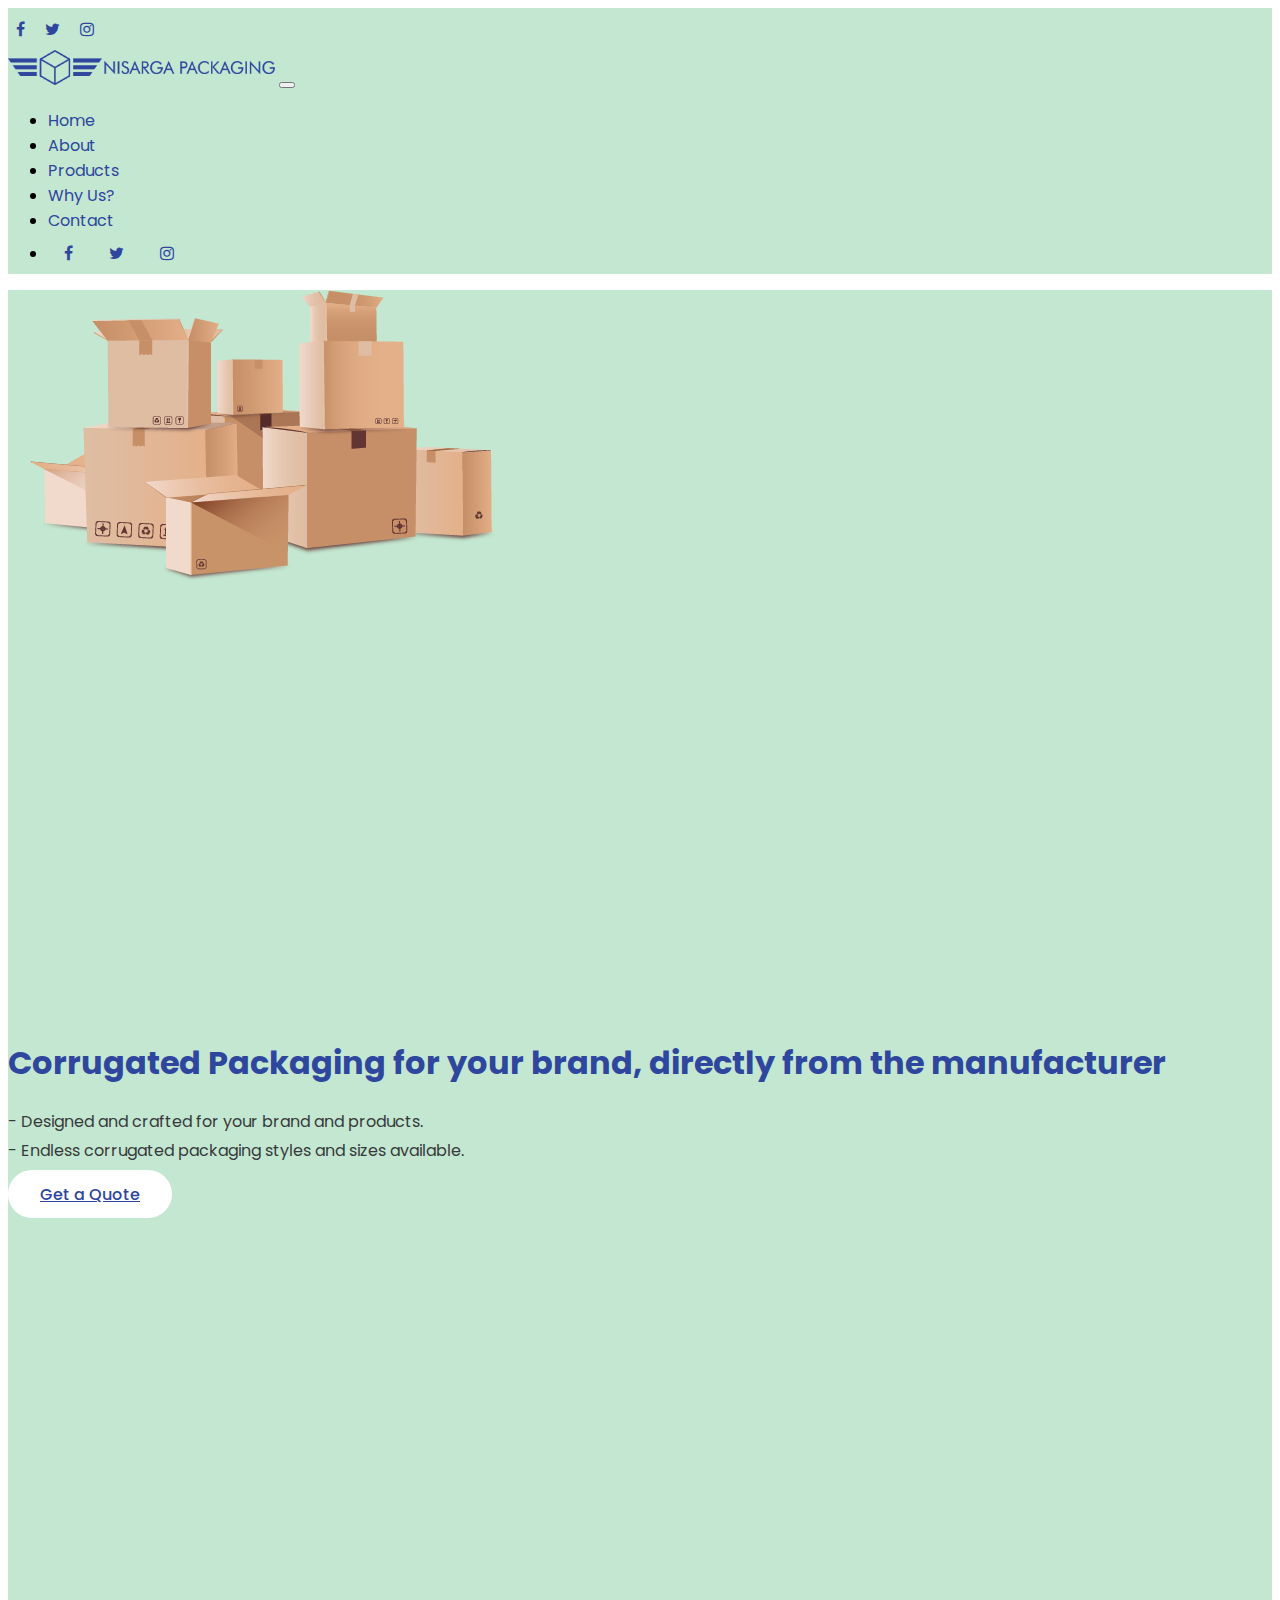
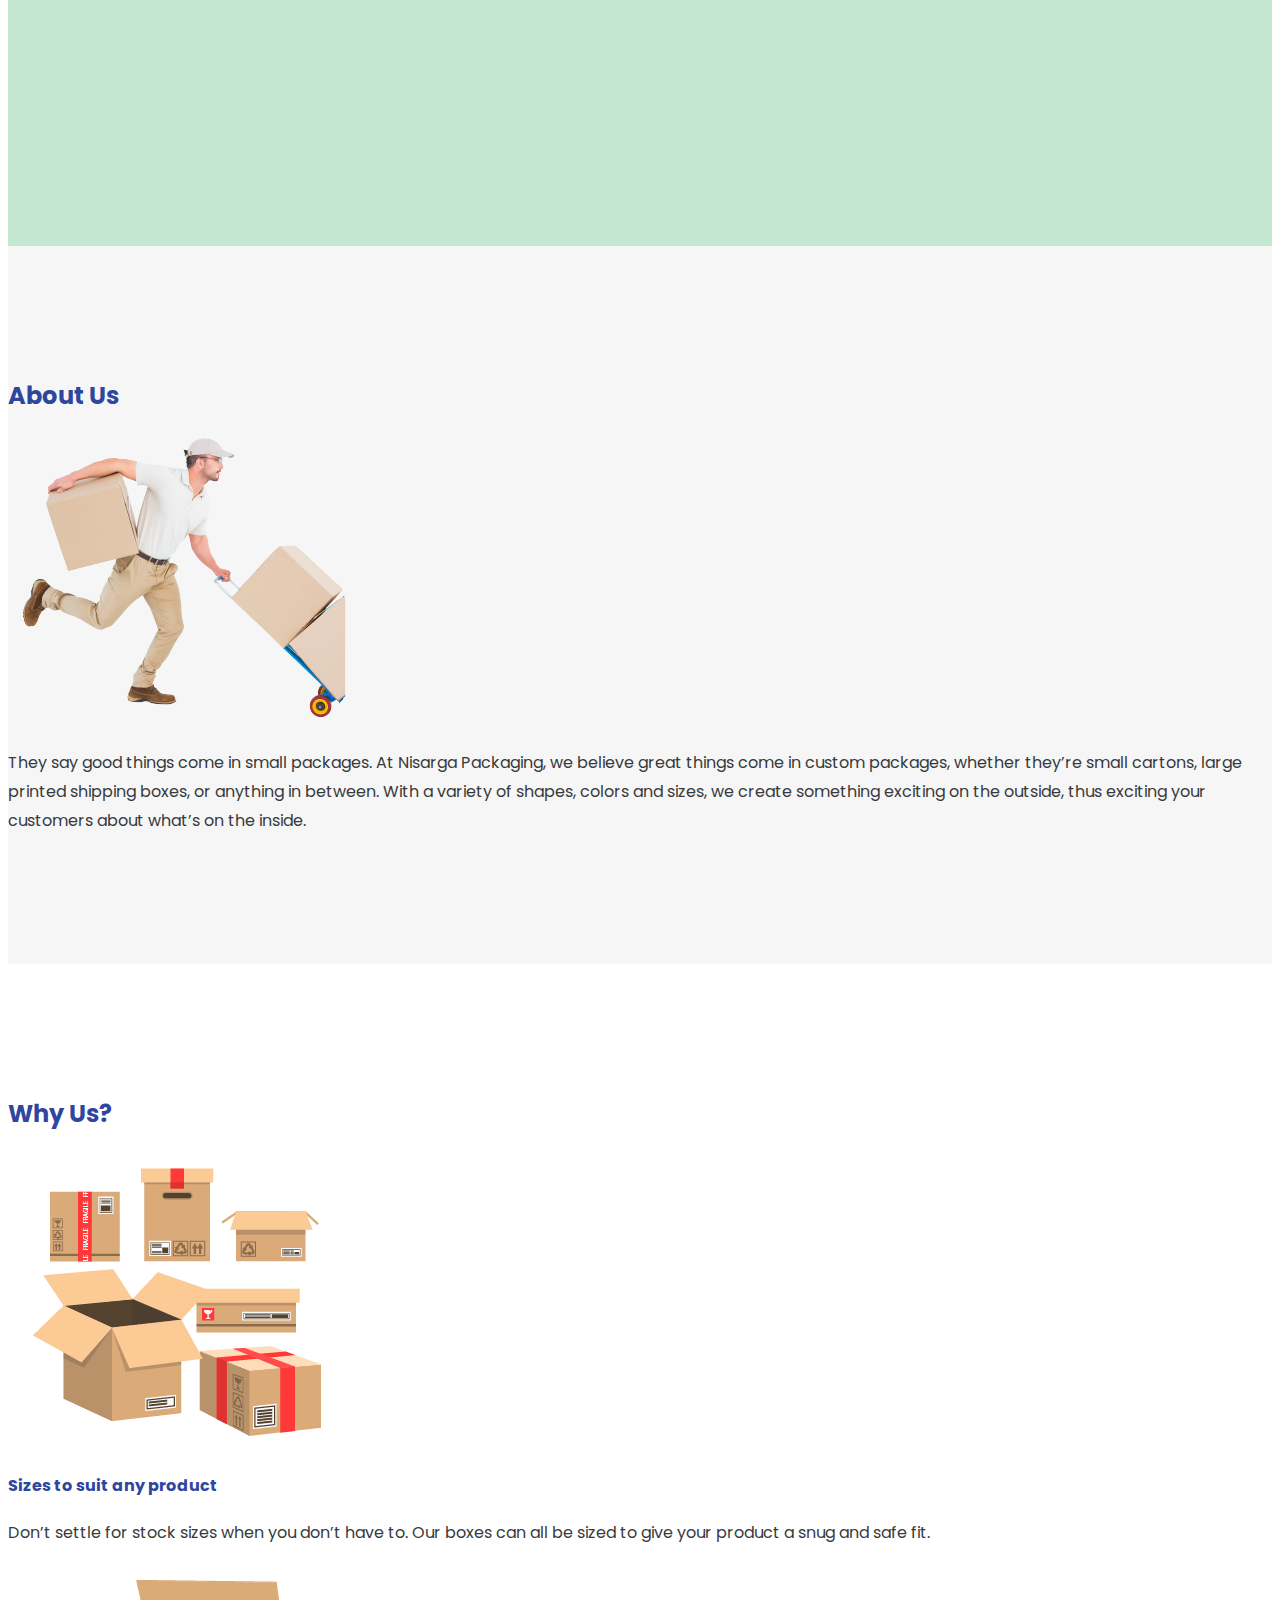
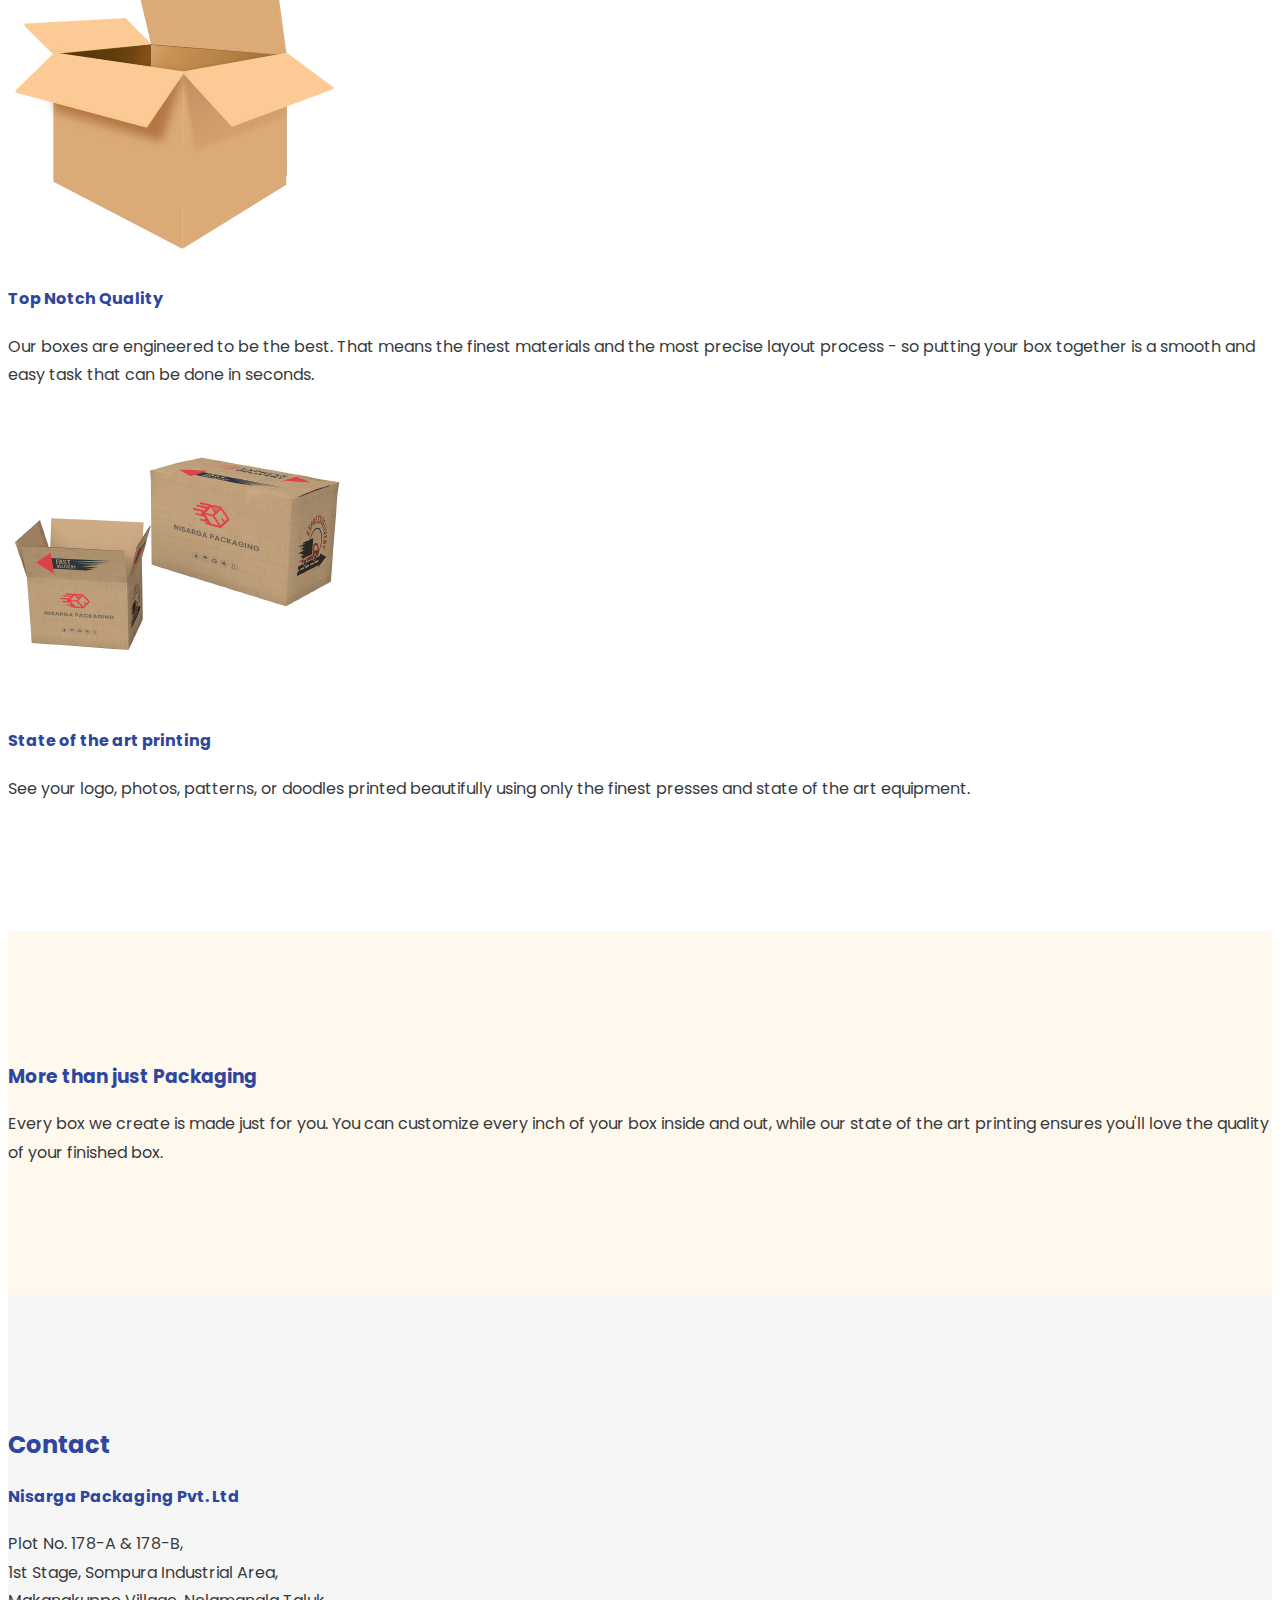
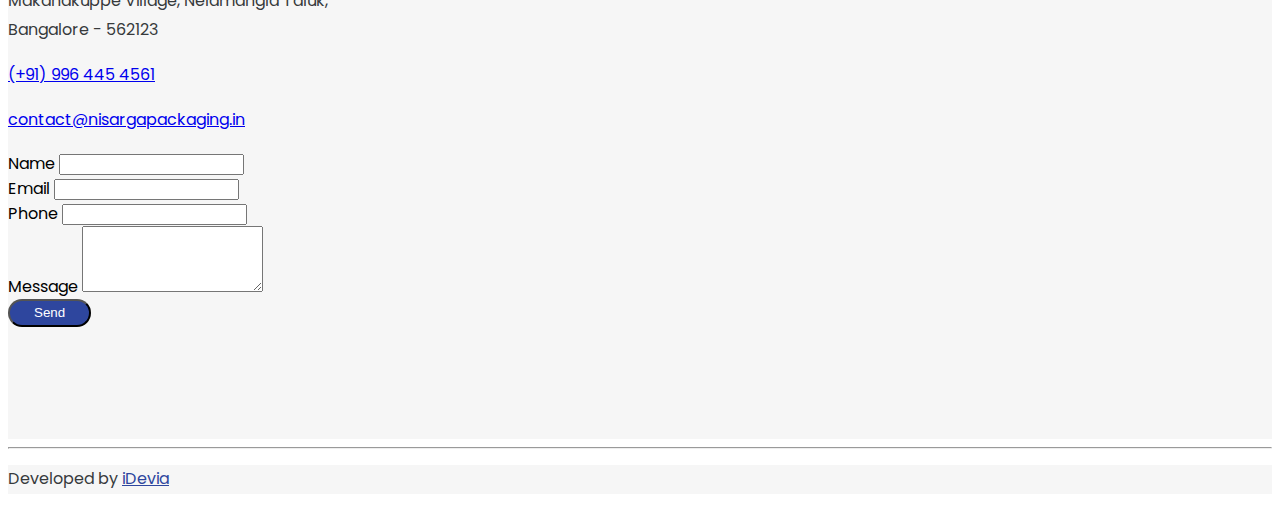
<file: index.html>
<!doctype html>
<html lang="en">

<head>
    <!-- Required meta tags -->
    <meta charset="utf-8">
    <meta name="viewport" content="width=device-width, initial-scale=1, shrink-to-fit=no">

    <!-- Bootstrap CSS -->
    <link rel="stylesheet" href="https://stackpath.bootstrapcdn.com/bootstrap/4.1.3/css/bootstrap.min.css" integrity="sha384-MCw98/SFnGE8fJT3GXwEOngsV7Zt27NXFoaoApmYm81iuXoPkFOJwJ8ERdknLPMO"
        crossorigin="anonymous">
    <link href="https://stackpath.bootstrapcdn.com/font-awesome/4.7.0/css/font-awesome.min.css" rel="stylesheet"
        integrity="sha384-wvfXpqpZZVQGK6TAh5PVlGOfQNHSoD2xbE+QkPxCAFlNEevoEH3Sl0sibVcOQVnN" crossorigin="anonymous">
    <link rel="stylesheet" href="style.css">

    <title>Nisarga Packaging</title>
</head>

<body>
    <script src="./components/social.js"></script>

    <script src="./components/navbar.js"></script>


    <section id="hero">
        <div class="container">
            <div class="row">
                <div class="col-md-6 d-flex full-height align-items-center">
                    <div>
                        <img src="./img/box.png" alt="">
                    </div>
                </div>
                <div class="col-md-6 d-flex full-height align-items-center">
                    <div class="content">
                        <h1 class="h2">Corrugated Packaging for your brand,
                            directly from the manufacturer</h1>
                        <p>- Designed and crafted for your brand and products.<br>
                            - Endless corrugated packaging styles and sizes available.</p>

                        <a href="#contact" class="btn btn-cta">Get a Quote</a>
                    </div>
                </div>
            </div>
        </div>
    </section>

    <section class="section" id="about">
        <div class="container">
            <h2 class="text-center mb-5">About Us</h2>
            <div class="row">
                <div class="col-md-6">
                    <img src="./img/man-01.png" alt="">
                </div>
                <div class="col-md-6 d-flex align-items-center">
                    <p>They say good things come in small packages. At Nisarga Packaging, we believe great things come
                        in custom packages,
                        whether they’re small cartons, large printed shipping boxes, or anything in between. With a
                        variety of shapes, colors
                        and sizes, we create something exciting on the outside, thus exciting your customers about
                        what’s on the inside.</p>
                </div>
            </div>
        </div>
    </section>


    <section class="section" id="why-us">
        <div class="container">
            <h2 class="text-center mb-5">Why Us?</h2>
            <div class="row my-5 less-my">
                <div class="col-md-6 order-md-2">
                    <img class="d-block mx-auto mb-3" src="./img/about1-01.png" alt="">
                </div>
                <div class="col-md-6 d-flex align-items-center order-md-1">
                    <div>
                        <h4 class="mb-4">Sizes to suit any product</h4>
                        <p>Don’t settle for stock sizes when you don’t have to. Our boxes can all be sized to give your
                            product a snug and safe
                            fit.</p>
                    </div>
                </div>
            </div>

            <div class="row my-5 less-my">
                <div class="col-md-6">
                    <img class="d-block mx-auto md-smaller" src="./img/about2-01.png" alt="">
                </div>
                <div class="col-md-6 d-flex align-items-center">
                    <div>
                        <h4 class="mb-4">Top Notch Quality</h4>
                        <p>Our boxes are engineered to be the best. That means the finest materials and the most
                            precise layout process - so
                            putting your box together is a smooth and easy task that can be done in seconds.</p>
                    </div>
                </div>
            </div>

            <div class="row my-5 less-my">
                <div class="col-md-6 order-md-2">
                    <img class="d-block mx-auto" src="./img/about3-01.png" alt="">
                </div>
                <div class="col-md-6 d-flex align-items-center order-md-1">
                    <div>
                        <h4 class="mb-4">State of the art printing</h4>
                        <p>See your logo, photos, patterns, or doodles printed beautifully using only the finest
                            presses and state of the art
                            equipment.</p>
                    </div>
                </div>
            </div>

        </div>
    </section>


    <section class="section" id="more-than">
        <div class="container">
            <div class="row">
                <div class="col-md-6 offset-md-3 text-center">
                    <h3 class="mb-4">More than just Packaging</h3>
                    <p>Every box we create is made just for you. You can customize every inch of your box inside and
                        out, while our state of
                        the art printing ensures you'll love the quality of your finished box.</p>
                </div>
            </div>
        </div>
    </section>


    <section class="section" id="contact">
        <div class="container">
            <h2 class="text-center mb-5">Contact</h2>
            <div class="row">
                <div class="col-md-6 d-flex align-items-center">
                    <div>
                        <h4>Nisarga Packaging Pvt. Ltd</h4>
                        <p>Plot No. 178-A &amp; 178-B,<br>
                            1st Stage, Sompura Industrial Area,<br>
                            Makanakuppe Village, Nelamangla Taluk,<br>
                            Bangalore - 562123
                        </p>
                        <p><a href="tel:9964454561"> (+91) 996 445 4561</a></p>
                        <p><a href="mailto:contact@nisargapackaging.in">contact@nisargapackaging.in</a></p>
                    </div>
                </div>
                <div class="col-md-6">
                    <form action="/" id="contactForm">

                        <div class="form-group">
                            <label for="name">Name</label>
                            <input type="text" class="form-control" id="name" minlength="2" name="name" required>
                        </div>

                        <div class="form-group">
                            <label for="email">Email</label>
                            <input type="email" class="form-control" id="email" name="email" required>
                        </div>

                        <div class="form-group">
                            <label for="phone">Phone</label>
                            <input type="text" class="form-control" id="phone" name="phone" digits="true" required>
                        </div>

                        <div class="form-group">
                            <label for="message">Message</label>
                            <textarea class="form-control" rows="4" id="message" name="message" minlength="10" required></textarea>
                        </div>

                        <input type="submit" value="Send" class="btn btn-send">

                    </form>
                </div>
            </div>

        </div>
    </section>

    <hr class="m-0">

    <footer class="py-3">
        <div class="container">
            <div class="row">
                <div class="col-12">
                    <p class="m-0 text-center">Developed by <a href="https://idevia.in">iDevia</a></p>
                </div>

            </div>
        </div>

    </footer>







    <script src="https://ajax.googleapis.com/ajax/libs/jquery/3.3.1/jquery.min.js"></script>
    <script src="https://cdnjs.cloudflare.com/ajax/libs/popper.js/1.14.3/umd/popper.min.js"></script>
    <script src="https://stackpath.bootstrapcdn.com/bootstrap/4.1.3/js/bootstrap.min.js"></script>
    <script src="./jquery.validate.min.js"></script>
    <script>
        $('#contactForm').validate();
    </script>
    <script>
        // smooth scroll
        $(".topNav, footer, #hero").on('click', 'a', function (event) {

            if (this.hash !== "") {
                event.preventDefault();

                var hash = this.hash;

                $('html, body').animate({
                    scrollTop: $(hash).offset().top
                }, 600, function () {

                    window.location.hash = hash;
                });
            } // end if
        });
    </script>
</body>

</html>
</file>
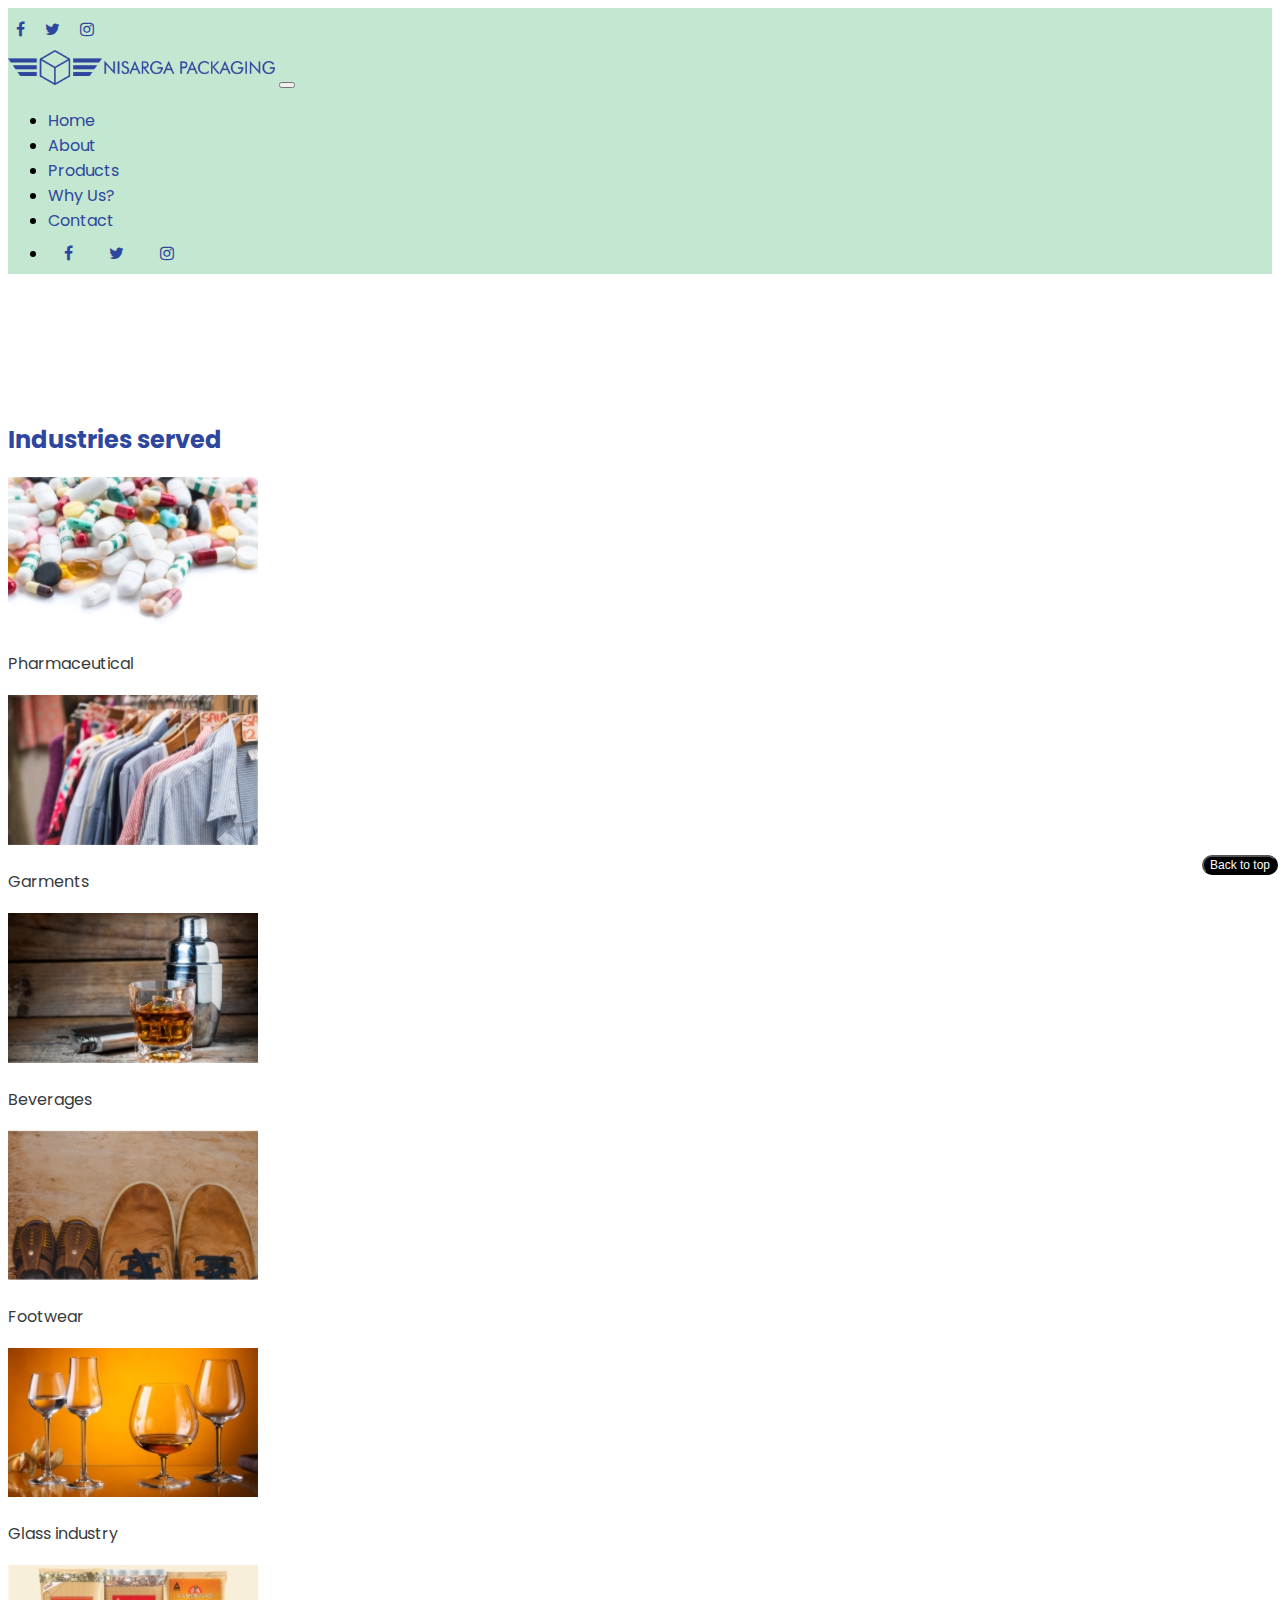
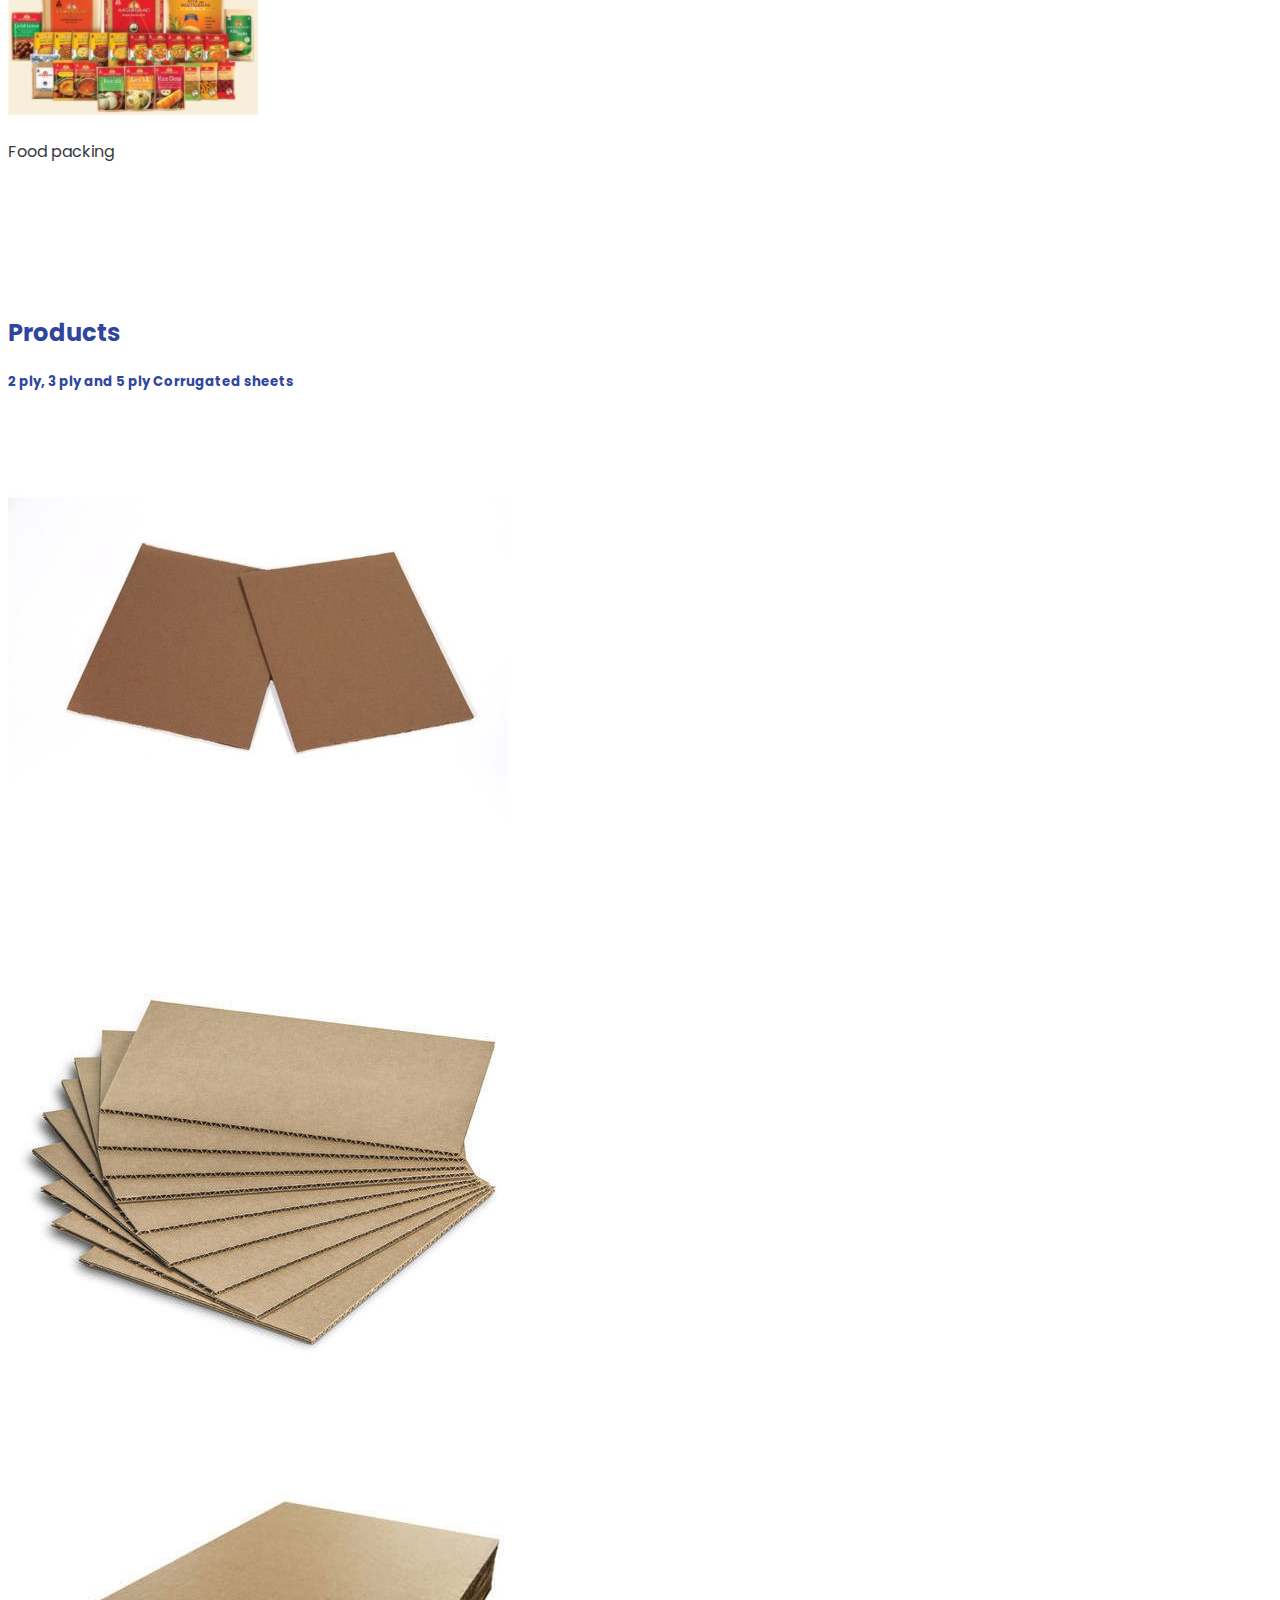
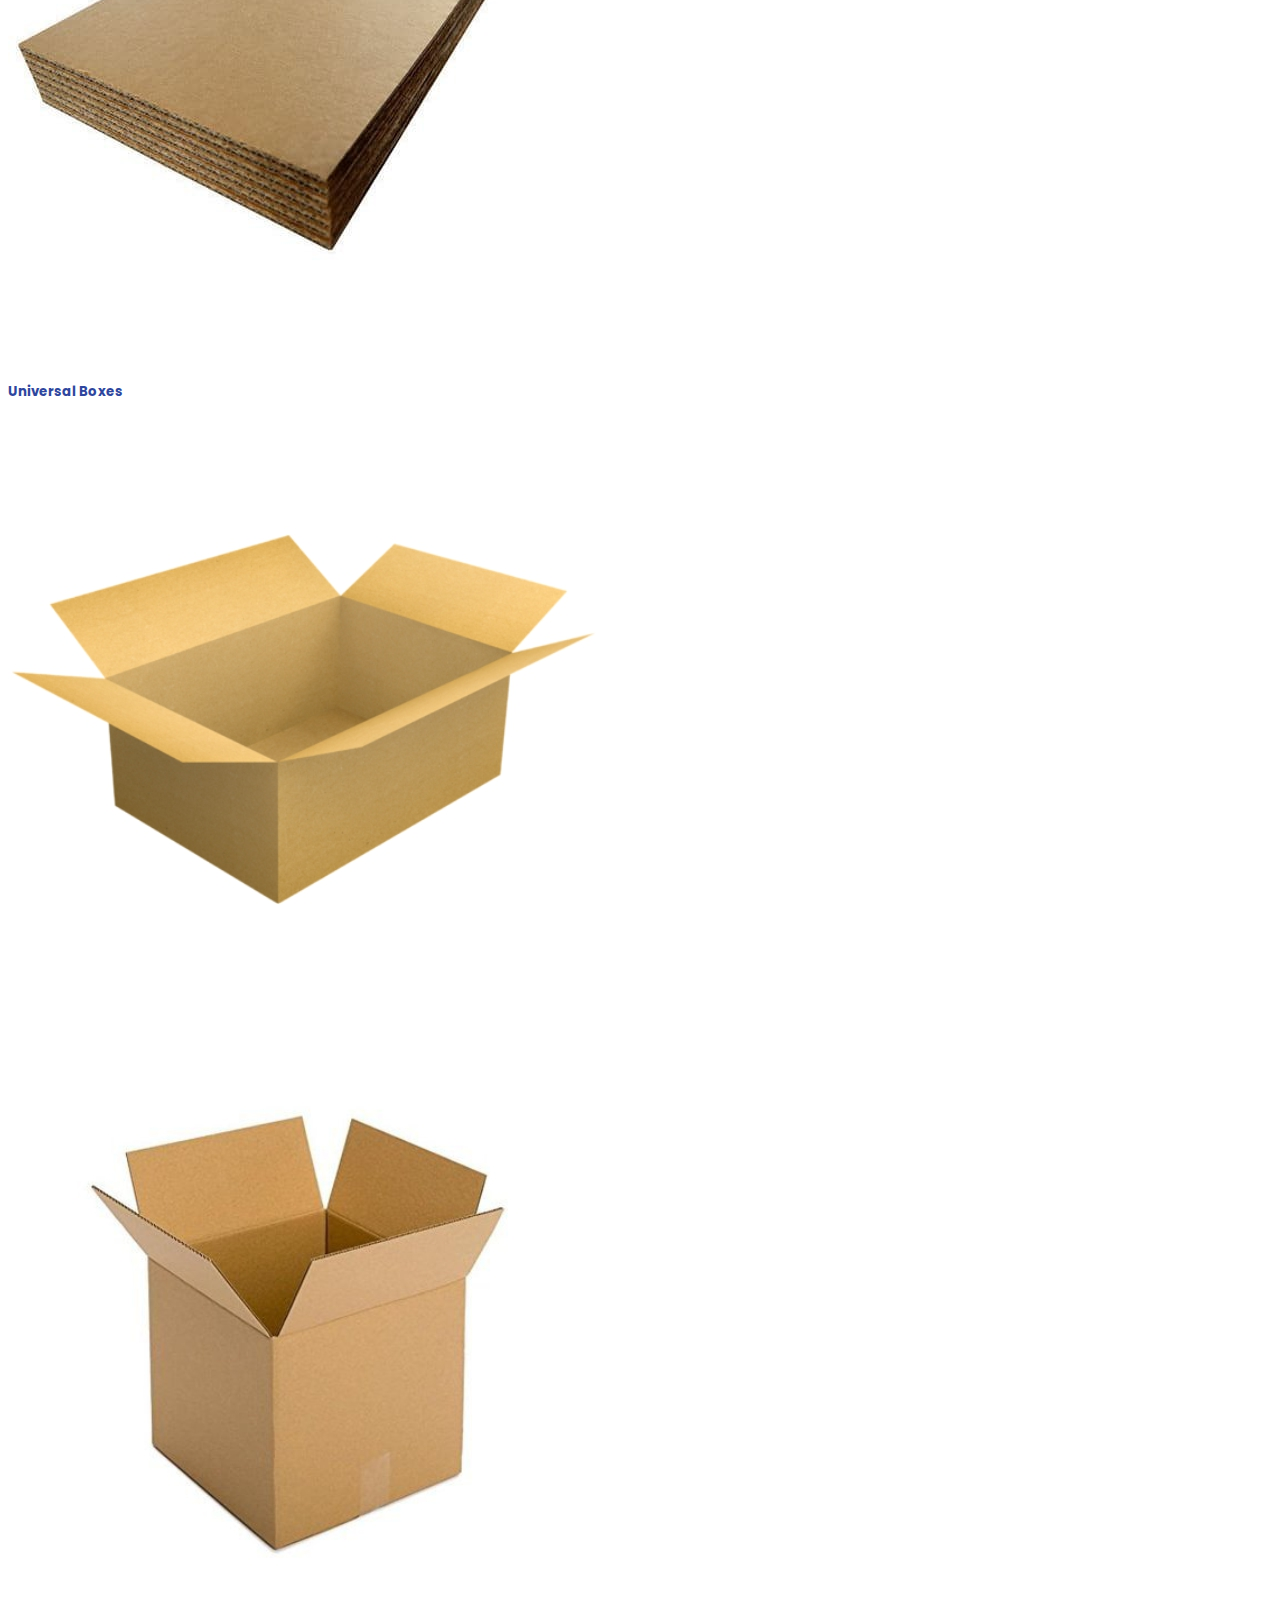
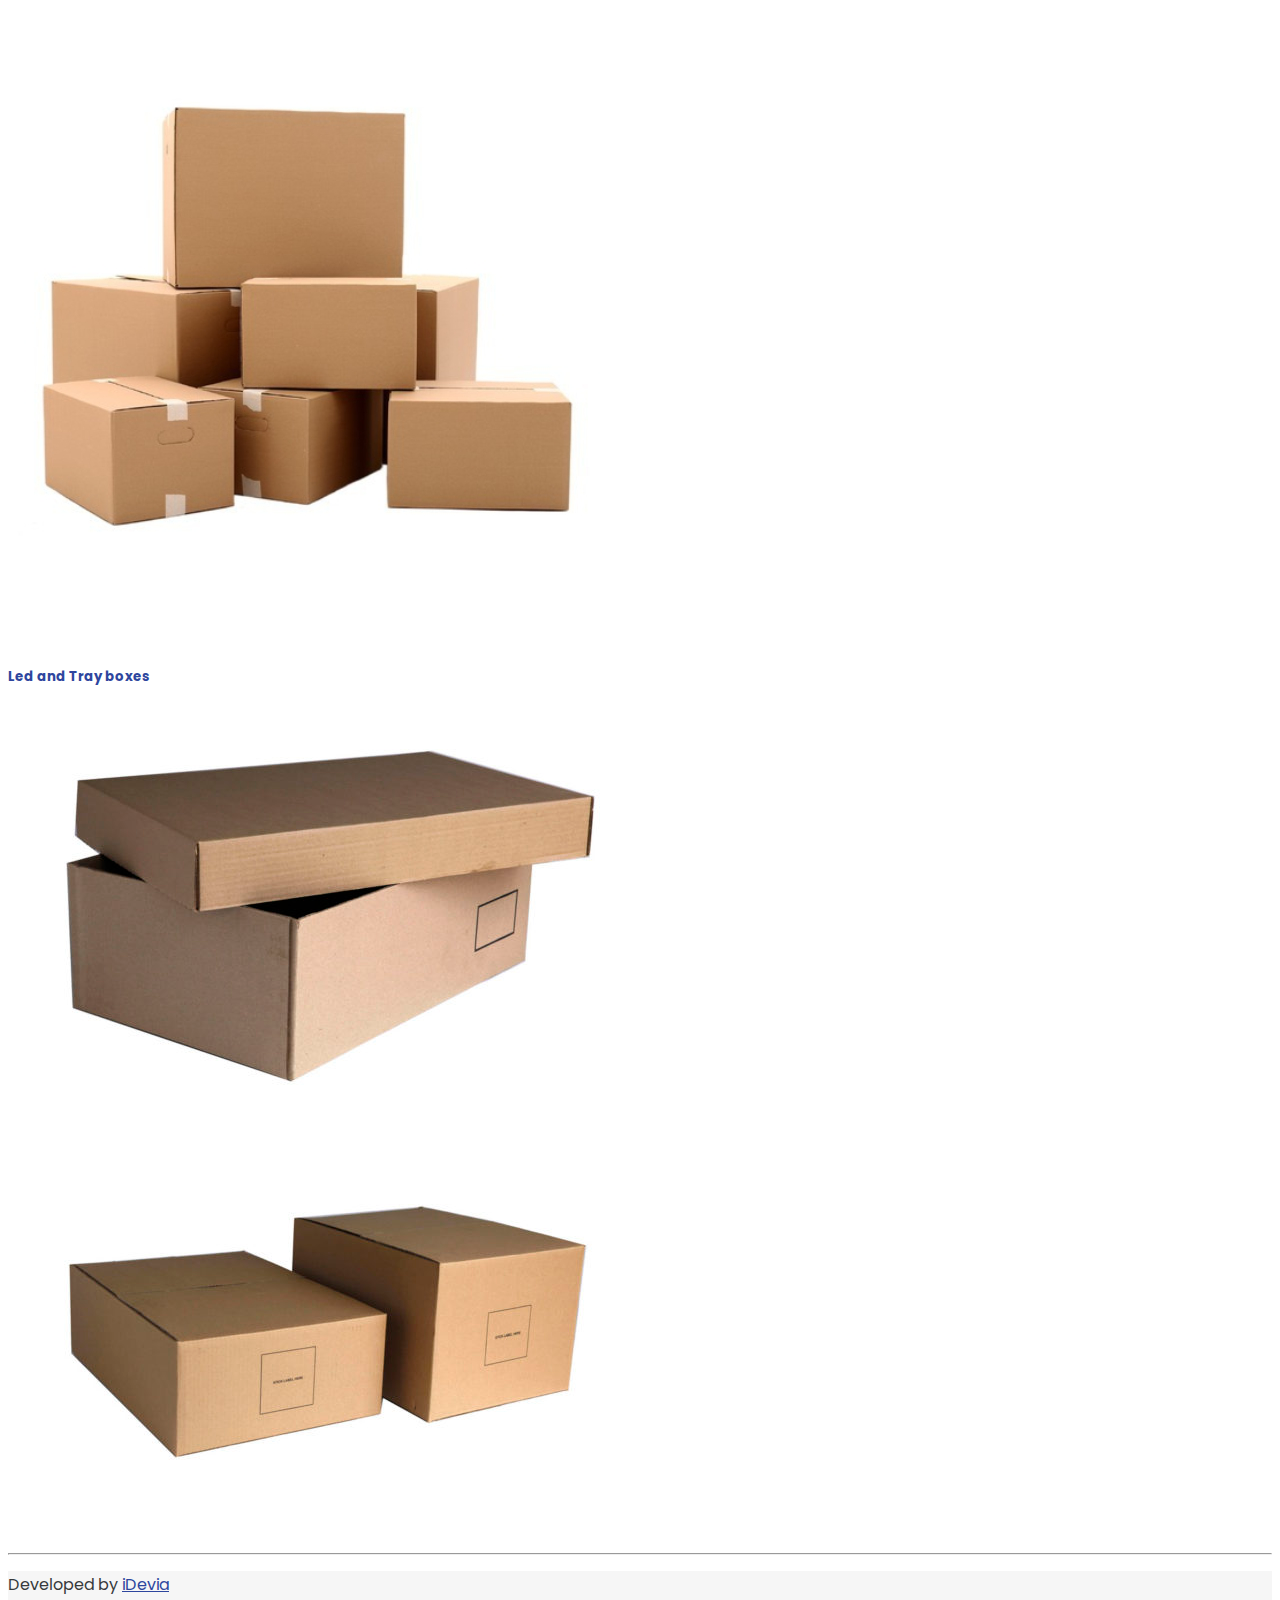
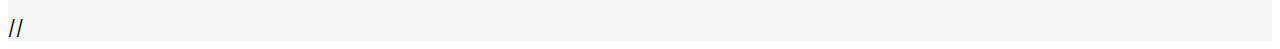
<file: products.html>
<!doctype html>
<html lang="en">

<head>
    <!-- Required meta tags -->
    <meta charset="utf-8">
    <meta name="viewport" content="width=device-width, initial-scale=1, shrink-to-fit=no">

    <!-- Bootstrap CSS -->
    <link rel="stylesheet" href="https://stackpath.bootstrapcdn.com/bootstrap/4.1.3/css/bootstrap.min.css" integrity="sha384-MCw98/SFnGE8fJT3GXwEOngsV7Zt27NXFoaoApmYm81iuXoPkFOJwJ8ERdknLPMO"
        crossorigin="anonymous">
    <link href="https://stackpath.bootstrapcdn.com/font-awesome/4.7.0/css/font-awesome.min.css" rel="stylesheet"
        integrity="sha384-wvfXpqpZZVQGK6TAh5PVlGOfQNHSoD2xbE+QkPxCAFlNEevoEH3Sl0sibVcOQVnN" crossorigin="anonymous">
    <link rel="stylesheet" href="style.css">

    <title>Nisarga Packaging</title>
</head>

<body>

    <script src="./components/social.js"></script>
    <script src="./components/navbar.js"></script>

    <section class="section text-center" id="industries-served">
        <div class="container">
            <h2 class="mb-5">Industries served</h2>
            <div class="row">
                <div class="col-md-4">
                    <img class="img-responsive" src="./img/pharma.jpg">
                    <p>Pharmaceutical</p>
                </div>
                <div class="col-md-4">
                    <img class="img-responsive" src="./img/garments.jpg">
                    <p>Garments</p>
                </div>
                <div class="col-md-4">
                    <img class="img-responsive" src="./img/beverage.jpg">
                    <p>Beverages</p>
                </div>
            </div>
            <div class="row">
                <div class="col-md-4">
                    <img class="img-responsive" src="./img/footwear.jpg">
                    <p>Footwear</p>
                </div>
                <div class="col-md-4">
                    <img class="img-responsive" src="./img/glassware.jpg">
                    <p>Glass industry</p>
                </div>
                <div class="col-md-4">
                    <img class="img-responsive" src="./img/food.jpg">
                    <p>Food packing</p>
                </div>
            </div>
        </div>
    </section>

    <section id="products" class="text-center">
        <div class="container">
            <h2 class="mb-5">Products</h2>
            <h5>2 ply, 3 ply and 5 ply Corrugated sheets</h5>
            <div class="row">
                <div class="col-md-4">
                    <img src="img/p1.jpg" class="img-responsive">
                </div>
                <div class="col-md-4">
                    <img src="img/p2.jpg" class="img-responsive">
                </div>
                <div class="col-md-4">
                    <img src="img/p3.jpg" class="img-responsive">
                </div>
            </div>
            <br>
            <h5>Universal Boxes</h5>
            <div class="row">
                <div class="col-md-4">
                    <img src="img/u1.jpg" class="img-responsive">
                </div>
                <div class="col-md-4">
                    <img src="img/u2.jpg" class="img-responsive">
                </div>
                <div class="col-md-4">
                    <img src="img/u3.jpg" class="img-responsive">
                </div>
            </div>
            <br>
            <h5>Led and Tray boxes</h5>
            <div class="row text-center">
                <div class="offset-md-2 col-md-4">
                    <img src="img/g1.jpg" class="img-responsive">
                </div>
                <div class="col-md-4">
                    <img src="img/g2.jpg" class="img-responsive">
                </div>
            </div>
        </div>
    </section>

    <hr class="m-0">

    <footer class="py-3">
        <div class="container">
            <div class="row">
                <div class="col-12">
                    <p class="m-0 text-center">Developed by <a href="https://idevia.in">iDevia</a></p>
                    //<a href="#navbar"><button type="button" class="btn btn-btt">Back to top</button></a>
                </div>

            </div>
        </div>

    </footer>







    <script src="https://ajax.googleapis.com/ajax/libs/jquery/3.3.1/jquery.min.js"></script>
    <!-- <script src="https://cdnjs.cloudflare.com/ajax/libs/popper.js/1.14.3/umd/popper.min.js"></script> -->
    <script src="https://stackpath.bootstrapcdn.com/bootstrap/4.1.3/js/bootstrap.min.js"></script>
</body>

</html>
</file>
<file: style.css>
@import url('https://fonts.googleapis.com/css?family=Poppins:400,500,700');


body{
    font-family: 'Poppins', sans-serif;
}


.navbar-brand img{
    height: 35px;
}

.social-media-icons {
    background: #c3e7d0;
}

.social-media-icons i {
    color: #2e469e;
    padding: 0.8rem 0.5rem;
}
#navbar i {
    color: #2e469e;
    padding: 0.8rem 1rem;
}

.social-media-icons a {
    text-decoration: none;
}
#navbar a, .social-media-icons a:hover {
    text-decoration: none;
}

.topNav{
    background-color: #c3e7d0;
}

.navbar-light .navbar-nav .nav-link {
    color: #2e469e;
}

@media (min-width: 768px) {
    .full-height{
        min-height: calc(100vh - 93px - 5rem);
    }
}

#hero{
    background-color: #c3e7d0;
    padding-bottom: 5rem;
}

#hero h1{
    color: #2e469e;
}

p{
    line-height: 1.8;
    color: #373a3c;
}

.btn-cta{
    background-color: #fff;
    color: #2e469e;
    padding: 0.8rem 2rem;
    font-weight: 500;
    border-radius: 50px;
}
.btn-btt{
    background-color: #000;
    color: #fff;
    border-radius: 100px;
    position: absolute;
    right: 2px;
    bottom: 25px;
    font-size: 12px;
}

h1,h2,h3,h4,h5,h6 {
    color: #2e469e;
}

.section{
    padding-top: 7rem;
    padding-bottom: 7rem;
}

#about{
    background-color: #f6f6f6;
}

#more-than{
    background-color: #fff8ed;
}

#contact{
    background-color: #f6f6f6;
}

.btn-send{
    background-color: #2e469e;
    color: #fff;
    padding: 0.3rem 1.5rem;
    font-weight: 500;
    border-radius: 50px;
}

footer{
    background-color: #f6f6f6;
}
img {
    max-width: 100%;
}
footer a {
    color: #2e469e;
}
@media (max-width: 767px) {
    #why-us {
        text-align: center;
    }
    .md-smaller {
        transform: scale(0.8);
    }
    .section {
        padding-top: 4rem;
        padding-bottom: 4rem;
    }
    .less-my {
        margin-top: 0.9rem !important;
        margin-bottom: 0.9rem !important;
    }
}

#products{
    margin-bottom: 30px;
}
</file>
